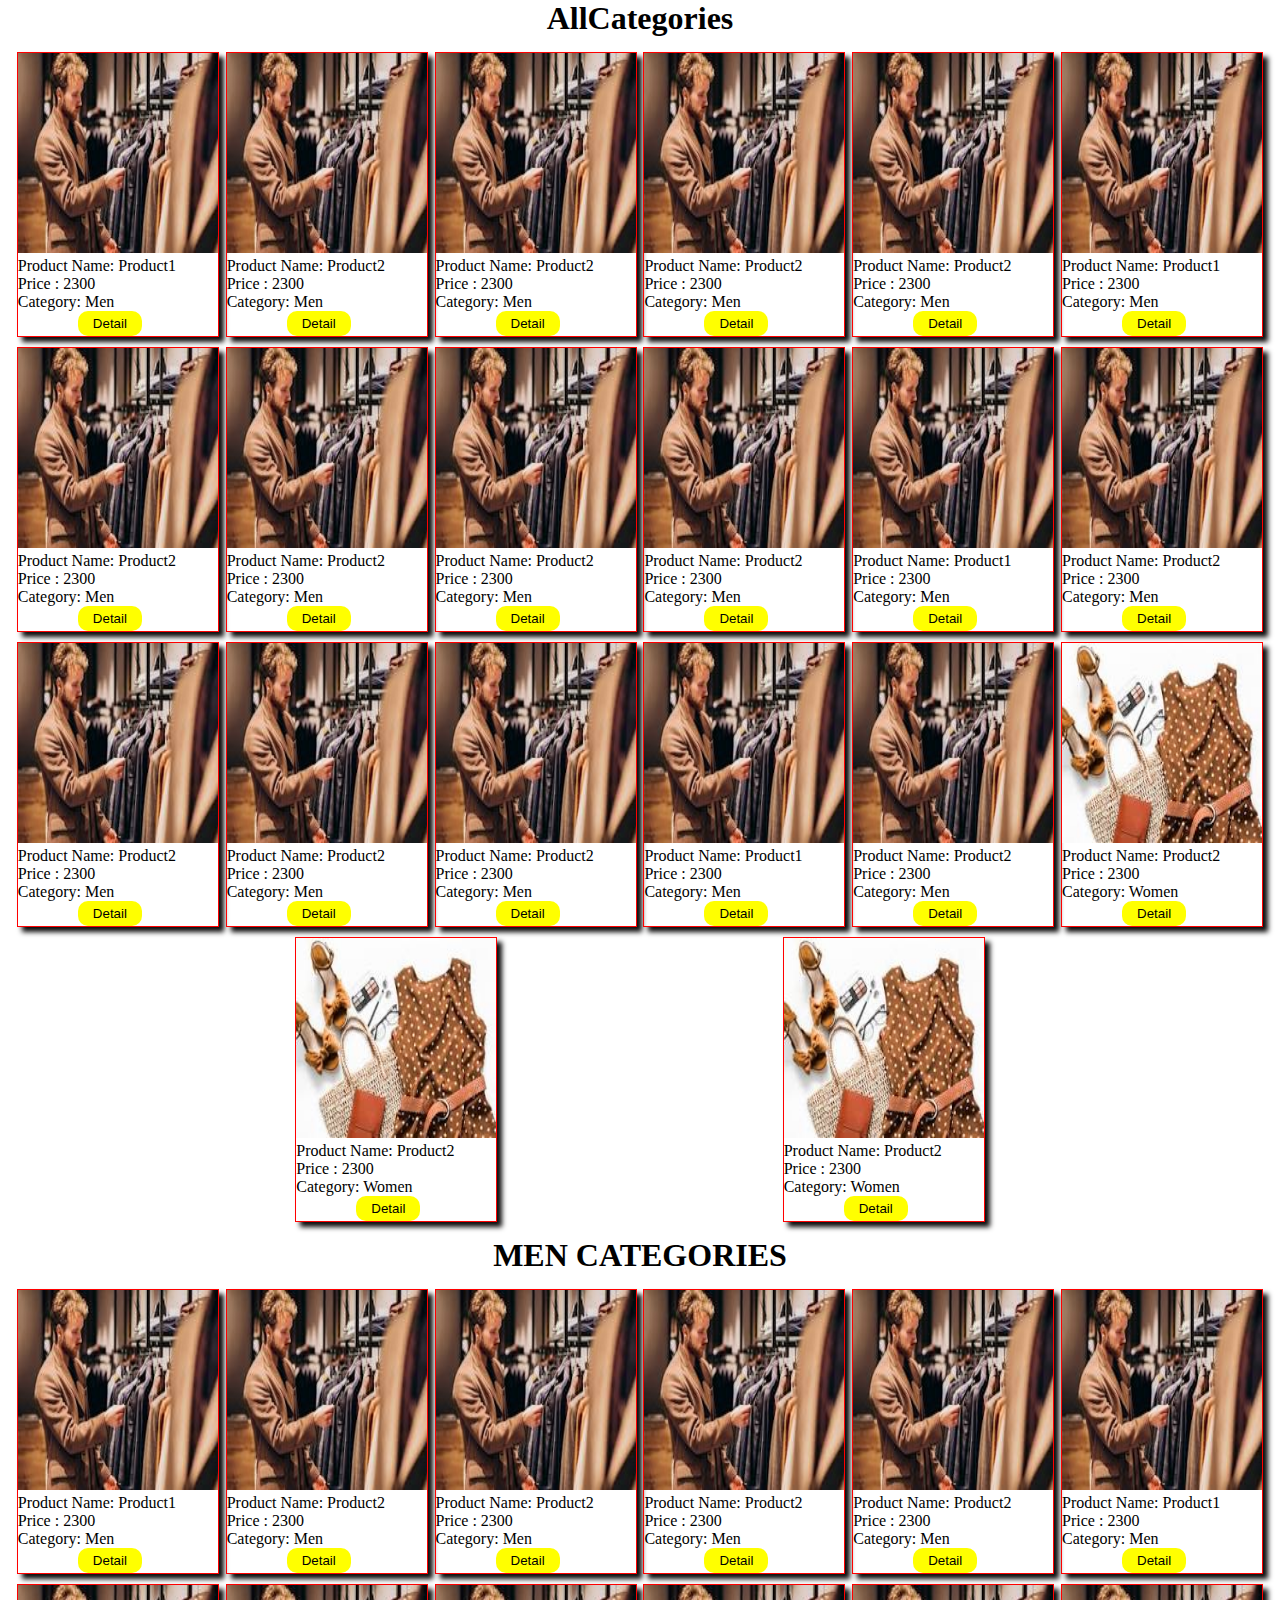
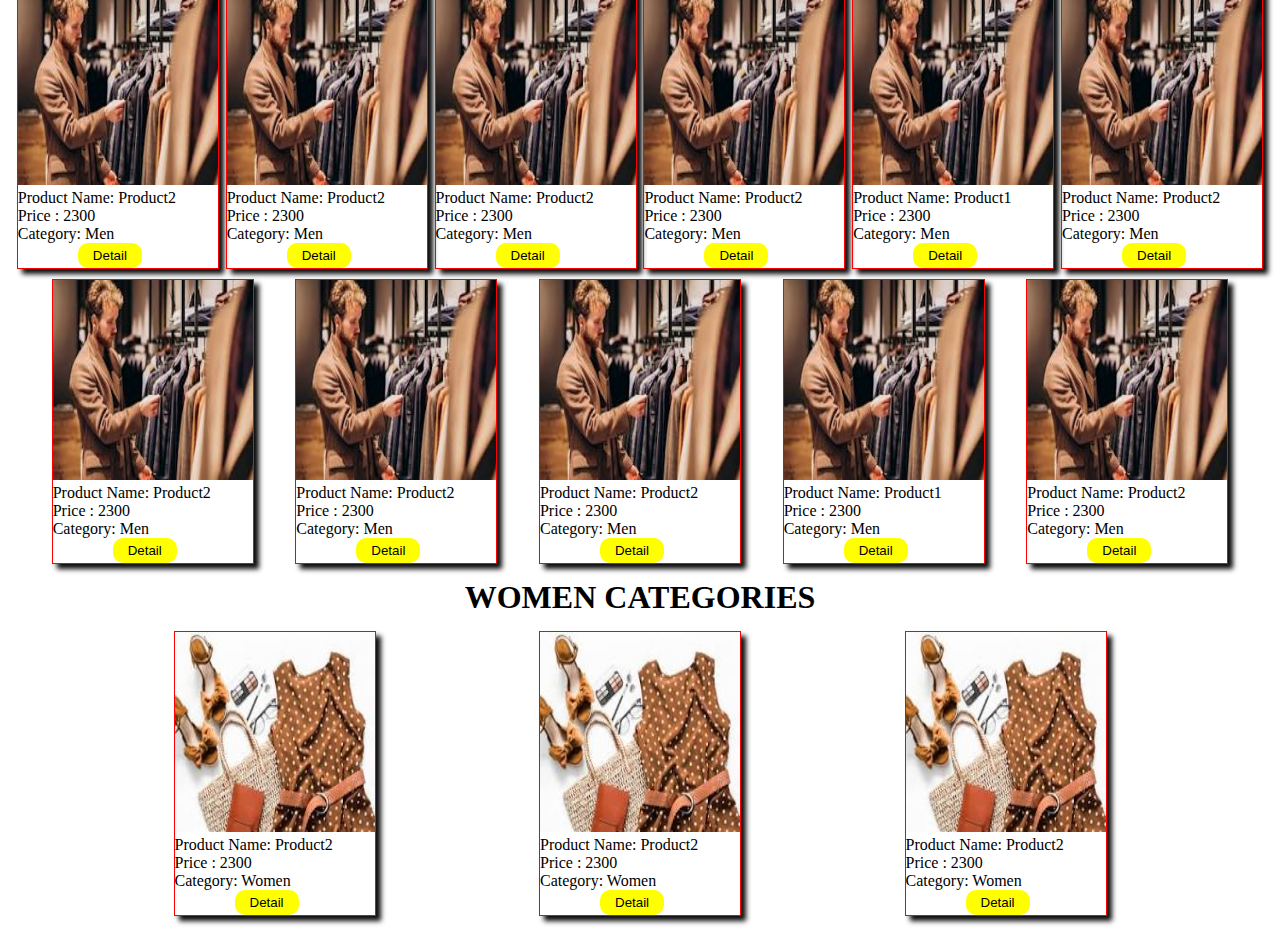
<file: Dynamic_Product_List/index.html>
<!DOCTYPE html>
<html lang="en">

<head>
    <meta charset="UTF-8">
    <meta name="viewport" content="width=device-width, initial-scale=1.0">
    <title>Dynamic Data</title>
    <link rel="stylesheet" href="style.css">
</head>

<body>

<div><h1 style="text-align: center;">AllCategories</h1>
     <div class="container" id="all">

    </div>
</div>
    <div><h1 style="text-align: center;">MEN CATEGORIES</h1><div class="container" id="men">

    </div></div>
    <div><h1 style="text-align: center;">WOMEN CATEGORIES</h1><div class="container" id="women">
    </div>
    </div>
<script>
    var product = [
    {
        id: 1,
        p_name: "Product1",
        p_desc: "Best Quality Provider",
        p_qty: 10,
        p_price: 2300,
        p_image: "images/1.jfif",
        p_category: "Men"
    },

    {
        id: 2,
        p_name: "Product2",
        p_desc: "Best Quality Provider",
        p_qty: 10,
        p_price: 2300,
        p_image: "images/1.jfif",
        p_category: "Men"
    },


    {
        id: 2,
        p_name: "Product2",
        p_desc: "Best Quality Provider",
        p_qty: 10,
        p_price: 2300,
        p_image: "images/1.jfif",
        p_category: "Men"
    },



    {
        id: 2,
        p_name: "Product2",
        p_desc: "Best Quality Provider",
        p_qty: 10,
        p_price: 2300,
        p_image: "images/1.jfif",
        p_category: "Men"
    },




    {
        id: 2,
        p_name: "Product2",
        p_desc: "Best Quality Provider",
        p_qty: 10,
        p_price: 2300,
        p_image: "images/1.jfif",
        p_category: "Men"
    },
    {
        id: 1,
        p_name: "Product1",
        p_desc: "Best Quality Provider",
        p_qty: 10,
        p_price: 2300,
        p_image: "images/1.jfif",
        p_category: "Men"
    },

    {
        id: 2,
        p_name: "Product2",
        p_desc: "Best Quality Provider",
        p_qty: 10,
        p_price: 2300,
        p_image: "images/1.jfif",
        p_category: "Men"
    },


    {
        id: 2,
        p_name: "Product2",
        p_desc: "Best Quality Provider",
        p_qty: 10,
        p_price: 2300,
        p_image: "images/1.jfif",
        p_category: "Men"
    },



    {
        id: 2,
        p_name: "Product2",
        p_desc: "Best Quality Provider",
        p_qty: 10,
        p_price: 2300,
        p_image: "images/1.jfif",
        p_category: "Men"
    },




    {
        id: 2,
        p_name: "Product2",
        p_desc: "Best Quality Provider",
        p_qty: 10,
        p_price: 2300,
        p_image: "images/1.jfif",
        p_category: "Men"
    },
    {
        id: 1,
        p_name: "Product1",
        p_desc: "Best Quality Provider",
        p_qty: 10,
        p_price: 2300,
        p_image: "images/1.jfif",
        p_category: "Men"
    },

    {
        id: 2,
        p_name: "Product2",
        p_desc: "Best Quality Provider",
        p_qty: 10,
        p_price: 2300,
        p_image: "images/1.jfif",
        p_category: "Men"
    },


    {
        id: 2,
        p_name: "Product2",
        p_desc: "Best Quality Provider",
        p_qty: 10,
        p_price: 2300,
        p_image: "images/1.jfif",
        p_category: "Men"
    },



    {
        id: 2,
        p_name: "Product2",
        p_desc: "Best Quality Provider",
        p_qty: 10,
        p_price: 2300,
        p_image: "images/1.jfif",
        p_category: "Men"
    },




    {
        id: 2,
        p_name: "Product2",
        p_desc: "Best Quality Provider",
        p_qty: 10,
        p_price: 2300,
        p_image: "images/1.jfif",
        p_category: "Men"
    },
    {
        id: 1,
        p_name: "Product1",
        p_desc: "Best Quality Provider",
        p_qty: 10,
        p_price: 2300,
        p_image: "images/1.jfif",
        p_category: "Men"
    },

    {
        id: 2,
        p_name: "Product2",
        p_desc: "Best Quality Provider",
        p_qty: 10,
        p_price: 2300,
        p_image: "images/1.jfif",
        p_category: "Men"
    },


    {
        id: 2,
        p_name: "Product2",
        p_desc: "Best Quality Provider",
        p_qty: 10,
        p_price: 2300,
        p_image: "images/2.jfif",
        p_category: "Women"
    },



    {
        id: 2,
        p_name: "Product2",
        p_desc: "Best Quality Provider",
        p_qty: 10,
        p_price: 2300,
        p_image: "images/2.jfif",
        p_category: "Women"
    },




    {
        id: 2,
        p_name: "Product2",
        p_desc: "Best Quality Provider",
        p_qty: 10,
        p_price: 2300,
        p_image: "images/2.jfif",
        p_category: "Women"
    }


]

var all_categories=``
var m_category = ``;
var w_category=``;
// for (var i in product) {
// if (product[i].p_category == "Men")
// {
//     m_category += `
//         <div class="cart">
//             <div class="img">
//                 <img src="${product[i].p_image}" alt="">
//             </div>
//             <div class="detail">
//                 <p>Product Name: ${product[i].p_name}</p>
//                 <p>Price : ${product[i].p_price}</p>
//                 <p>Category: ${product[i].p_category}</p>
//                 <button>Detail</button>
//             </div>
//         </div>
//     `
// }else{
//     w_category+= `
//     <div class="cart">
//     <div class="img">
//         <img src="${product[i].p_image}" alt="">
//     </div>
//     <div class="detail">
//         <p>Product Name: ${product[i].p_name}</p>
//         <p>Price : ${product[i].p_price}</p>
//         <p>Category: ${product[i].p_category}</p>
//         <button>Detail</button>
//     </div>
// </div>
// `}}

for (var i of product) {
if (i.p_category == "Men")
{
    m_category += `
        <div class="cart">
            <div class="img">
                <img src="${i.p_image}" alt="">
            </div>
            <div class="detail">
                <p>Product Name: ${i.p_name}</p>
                <p>Price : ${i.p_price}</p>
                <p>Category: ${i.p_category}</p>
                <button>Detail</button>
            </div>
        </div>
    `
}else{
    w_category+= `
    <div class="cart">
            <div class="img">
                <img src="${i.p_image}" alt="">
            </div>
            <div class="detail">
                <p>Product Name: ${i.p_name}</p>
                <p>Price : ${i.p_price}</p>
                <p>Category: ${i.p_category}</p>
                <button>Detail</button>
            </div>
        </div>
`}}

all_categories += m_category+w_category
document.getElementById("all").innerHTML = all_categories
document.getElementById("men").innerHTML = m_category
document.getElementById("women").innerHTML = w_category
</script>




</body>

</html>
</file>
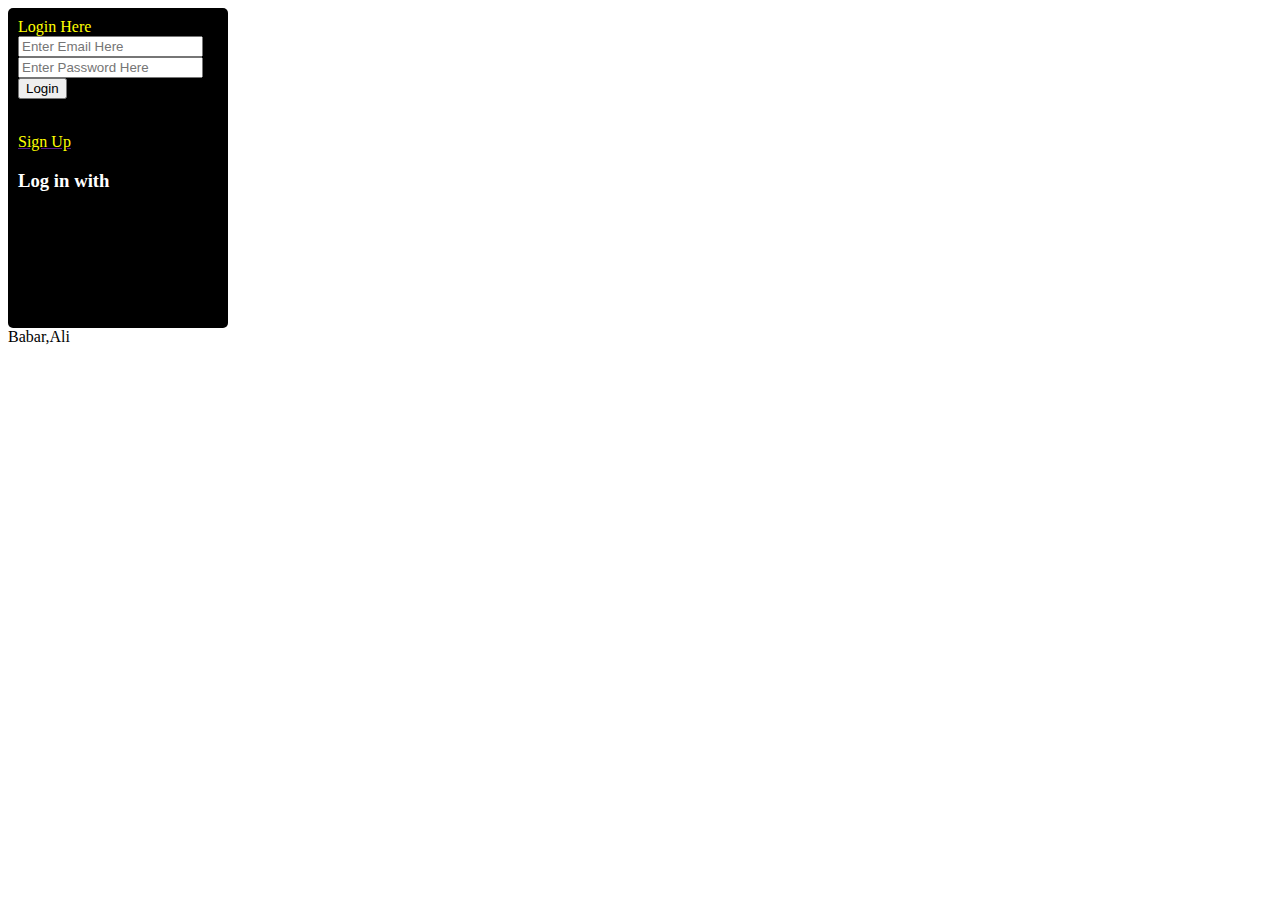
<file: JavaScript/2.html>
<!DOCTYPE html>
<html lang="en">

<head>
    <meta charset="UTF-8">
    <meta name="viewport" content="width=device-width, initial-scale=1.0">
    <title>Document</title>
</head>

<body>


    <!-- <h1>JavaScript Lecture</h1> -->
            
    <div style="opacity: 2; ">
        <form action="" style="background-color: black; margin-right: 40px; height:300px ; width: 200px; border-radius:5px ;padding: 10px;">
        
            <label for="" style="color: yellow;">Login Here</label><br>
        <input type="email" placeholder="Enter Email Here" style="text-decoration: none;"><br>
        <input type="password" placeholder="Enter Password Here" style="text-decoration: none;"><br>
        <button>Login</button>
        <p>Don't have anaccount?<br> <a href=""><font color="yellow"> Sign Up</font></a> here</p>


        <div style="color:white;">
            <h3 >Log in with</h3>        
            <i class="fa-brands fa-facebook"></i>
            <i class="fa-brands fa-instagram"></i>
            <i class="fa-brands fa-square-twitter"></i>
            <i class="fa-brands fa-google"></i>
            <i class="fa-brands fa-skype"></i>
        </div>
        </form>
    </div>
        
        


    <script>
        // alert("Hello World")
        // document.write("Hello World")
        // console.log("Hello World")
        // document.write("<h1>Heading1</h1>")


        // var name = "abc"
        // var email = "Abc@gmail.com";

        // document.write("Student Name: ", name)
        // document.write("<br>Student Email: " + email)

        // var a = 10;
        // document.write(a)
        // var a = 20;
        // document.write(a)

        // let b = 50;
        // let b = 100;

        // document.write(a);

        // const a = 10

        // document.write(a);


        // var b = 10; // Initilize
        // var c //Declare

        // c = 20;

        // document.write(c)

        // Arthmatic Operator

        // const a = 22
        // let b = 4

        // document.write("Sum Is ", a + b);
        // document.write("Sum Is " + (a + b));
        // document.write("Ans Is " + (a / b));


        // document.write(a % b)
        // console.log(a / b);


        // var address = 10

        // document.write("address","&nbsp","&nbsp","&nbsp","&nbsp",address)


        // document.write(`<input type='text' placeholder='Enter Email'>`);
 

    var name =""
    var email =""
const names=["Babar","Ali"]

    document.write(names)

    </script>
</body>

</html>
</file>
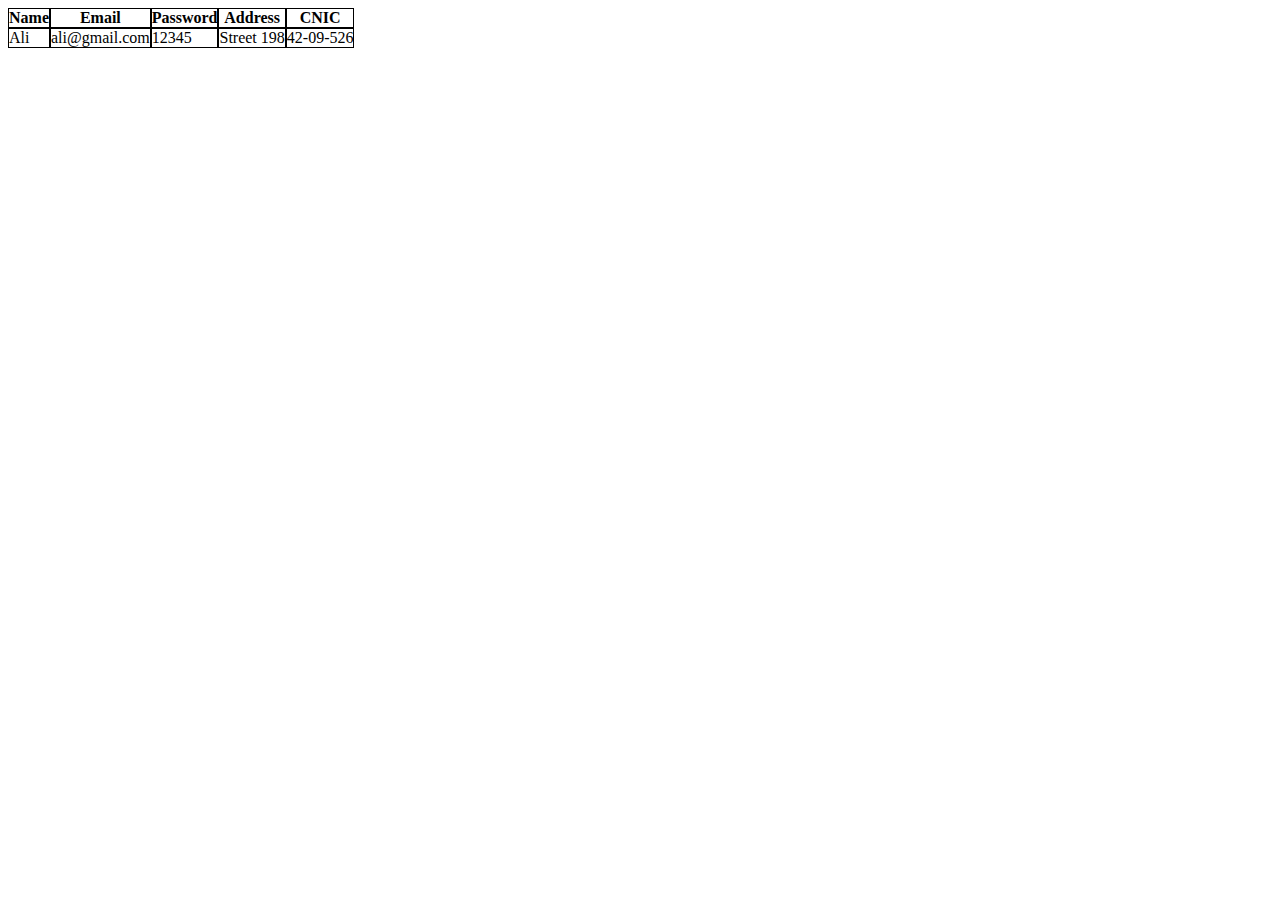
<file: JavaScript/table_Js.html>
<!DOCTYPE html>
<html lang="en">
<head>
    <meta charset="UTF-8">
    <meta name="viewport" content="width=device-width, initial-scale=1.0">
    <title>Document</title>
</head>
<body>

    <script>
        var Name= "Ali";
        var Email= "ali@gmail.com"
        var Password= 12345
        var Address=" Street 198"
        var CNIC= "42-09-526"



        document.write(
                "<table cellpadding=0px cellspacing=0px> <tr><th style='border: 1px solid black; border-spacing:0px'>Name</th>"+
                "<th style='border: 1px solid black; border-spacing:0px'>Email</th>"+
                "<th style='border: 1px solid black; border-spacing:0px'>Password</th>"+
                "<th style='border: 1px solid black; border-spacing:0px'>Address</th>"+
                "<th style='border: 1px solid black; border-spacing:0px'>CNIC</th></tr>"+
                "<td style='border: 1px solid black; border-spacing:0px'>"+Name+"</td>"+
                "<td style='border: 1px solid black; border-spacing:0px'>"+Email+"</td>"+
                "<td style='border: 1px solid black; border-spacing:0px'>"+Password+"</td>"+
                "<td style='border: 1px solid black; border-spacing:0px'>"+Address+"</td>"+
                "<td style='border: 1px solid black; border-spacing:0px'>"+CNIC+"</td>"
                )


    </script>
</body>
</html>
</file>
<file: Dynamic_Product_List/style.css>
* {
            margin: 0px;
            padding: 0px;   
        }


        /* Listing */

        .container{
            margin: 10px;
            display: flex;
            justify-content: space-evenly;
            flex-wrap: wrap;
        }

        .cart{
            border: 1px solid red;
            margin: 5px 0px;
            box-shadow: 5px 5px 5px rgb(13, 12, 12);
            overflow: hidden;
        }

        .img img{
            width: 200px;
            height: 200px;
            transition-duration: 2s;
            
        }

        .img img:hover{
            transform: scale(1.1);
        }


        .detail button{
            background-color: yellow;
            padding: 5px 15px;
            border: none;
            border-radius: 10px;
            margin-left: 60px;
        }
</file>
